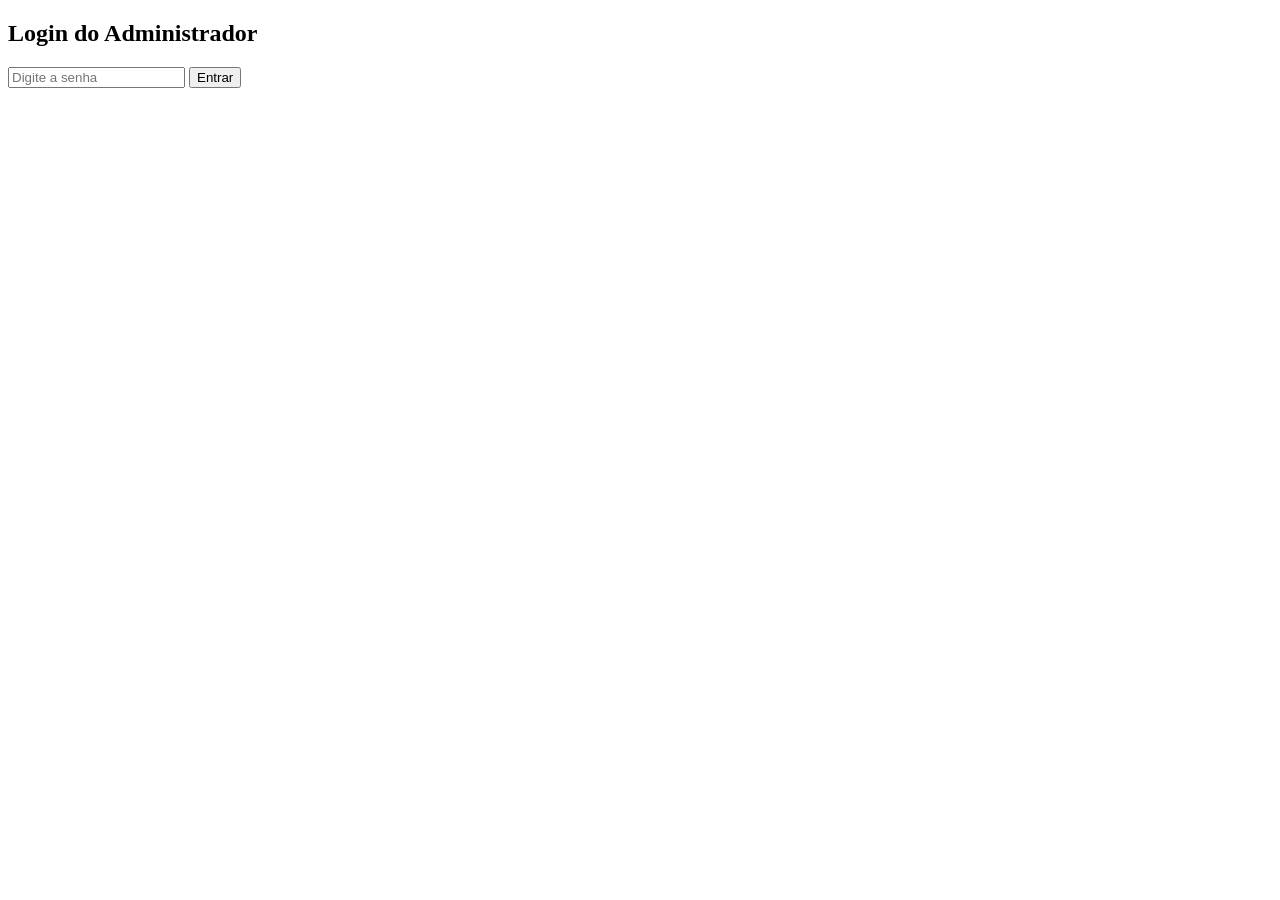
<file: templates/login.html>
<!doctype html>
<html lang="pt-BR">
  <head>
    <meta charset="UTF-8" />
    <title>Login Admin</title>
  </head>
  <body>
    <h2>Login do Administrador</h2>
    <meta name="viewport" content="width=device-width, initial-scale=1.0" />
    <form method="POST">
      <input type="password" name="senha" placeholder="Digite a senha" />

      <button type="submit">Entrar</button>
    </form>
  </body>
</html>
</file>
